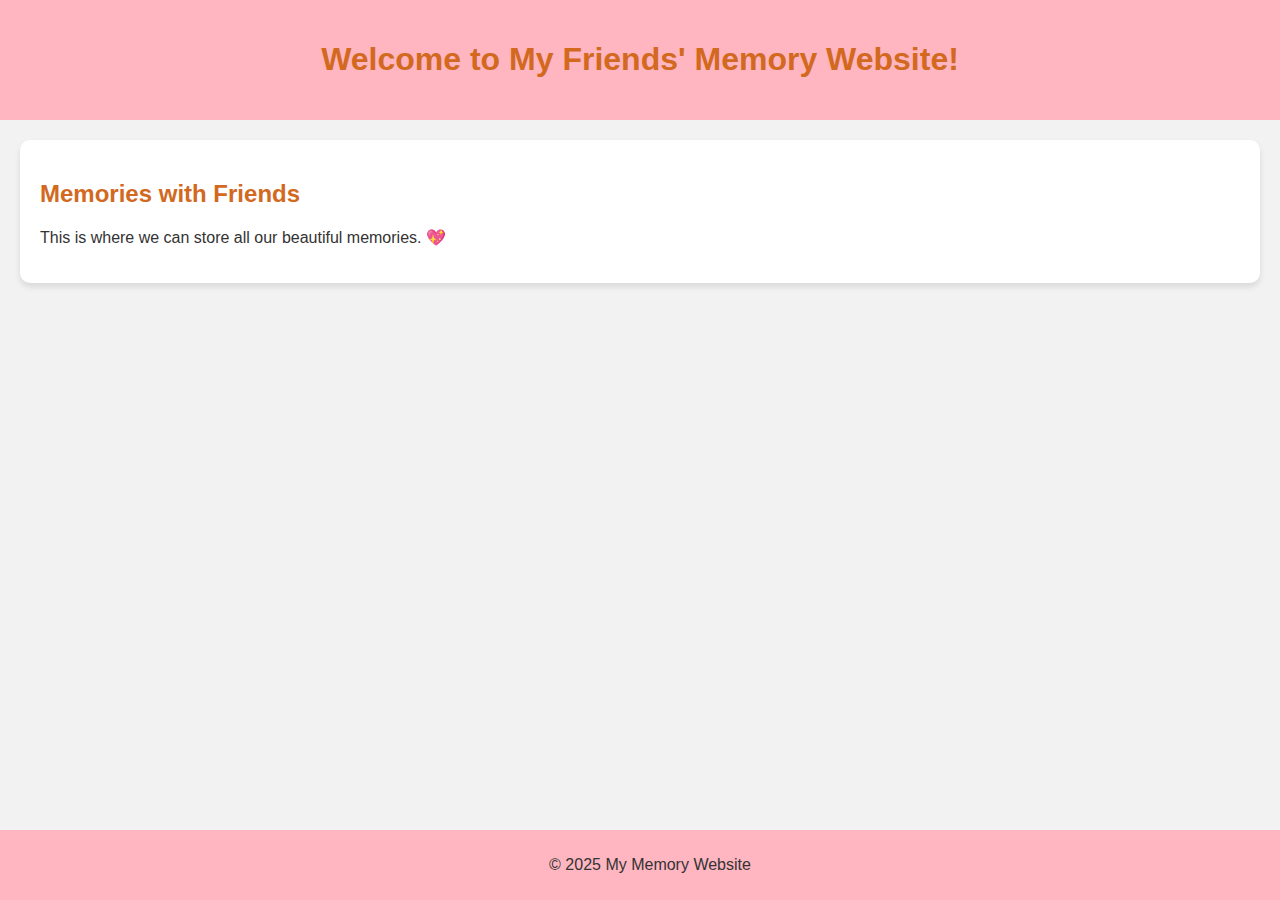
<file: index.html>
<!DOCTYPE html>
<html lang="en">
<head>
    <meta charset="UTF-8">
    <meta name="viewport" content="width=device-width, initial-scale=1.0">
    <title>Friends' Memory Website</title>
    <link rel="stylesheet" href="styles.css">
</head>
<body>
    <header>
        <h1>Welcome to My Friends' Memory Website!</h1>
    </header>

    <div class="memory-card">
        <h2>Memories with Friends</h2>
        <p>This is where we can store all our beautiful memories. 💖</p>
        <!-- Add more sections for each friend here -->
    </div>

    <footer>
        <p>&copy; 2025 My Memory Website</p>
    </footer>
</body>
</html>
</file>
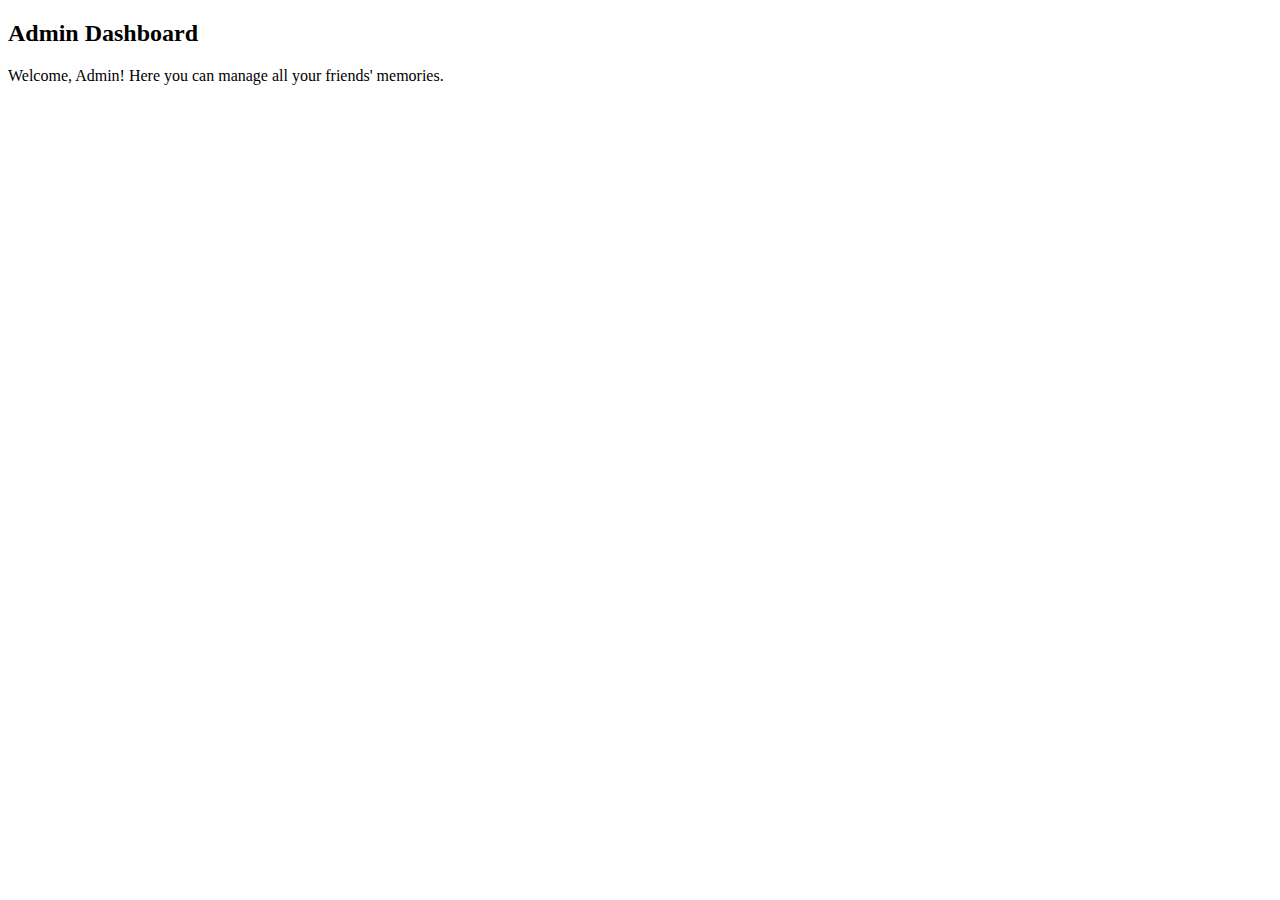
<file: admin.html>
<!DOCTYPE html>
<html lang="en">
<head>
    <meta charset="UTF-8">
    <meta name="viewport" content="width=device-width, initial-scale=1.0">
    <title>Admin - Memory Website</title>
</head>
<body>
    <h2>Admin Dashboard</h2>
    <p>Welcome, Admin! Here you can manage all your friends' memories.</p>
    <!-- Admin controls for managing memories -->
</body>
</html>
</file>
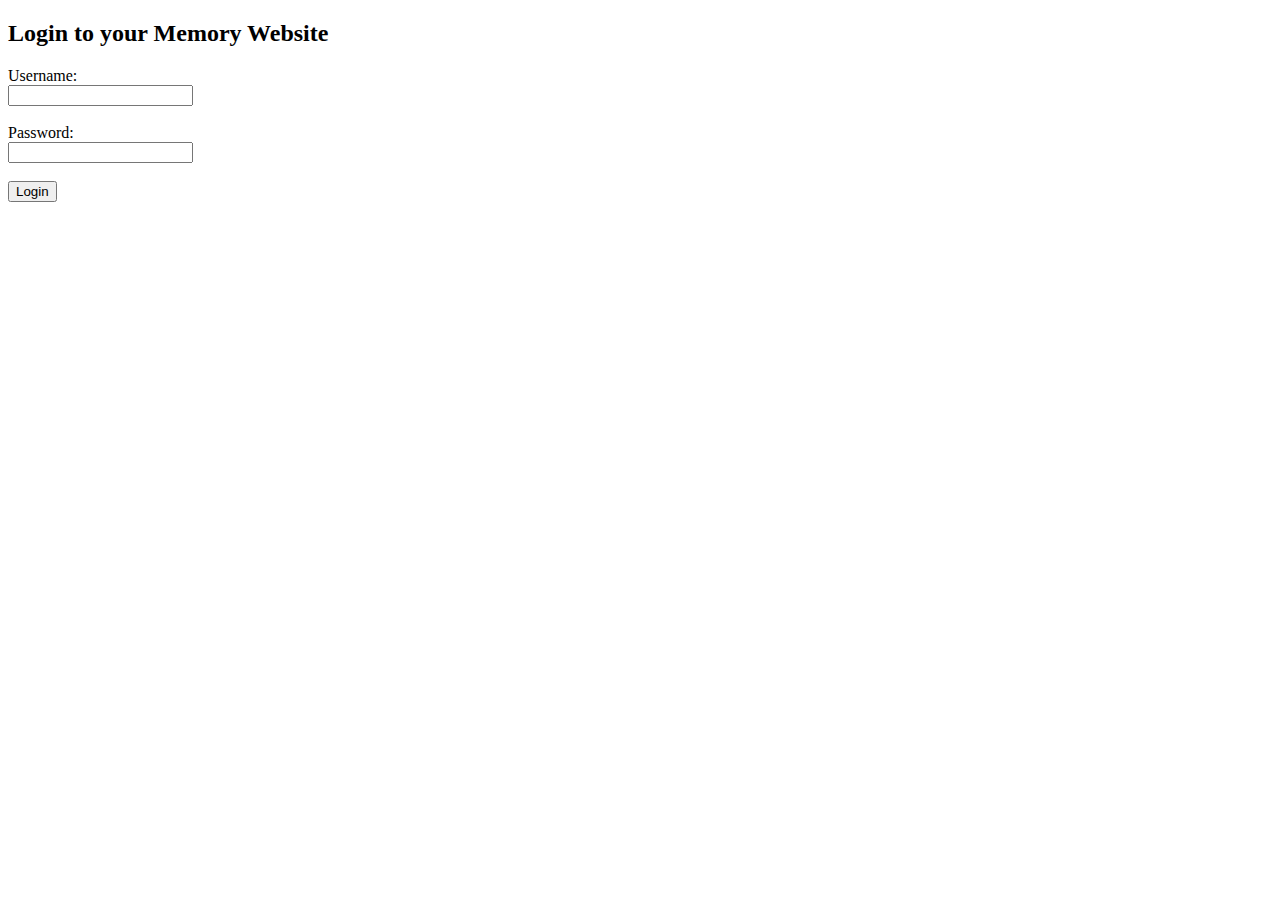
<file: login.html>
<!DOCTYPE html>
<html lang="en">
<head>
    <meta charset="UTF-8">
    <meta name="viewport" content="width=device-width, initial-scale=1.0">
    <title>Login - Memory Website</title>
</head>
<body>
    <h2>Login to your Memory Website</h2>
    <form action="index.html">
        <label for="username">Username:</label><br>
        <input type="text" id="username" name="username"><br><br>

        <label for="password">Password:</label><br>
        <input type="password" id="password" name="password"><br><br>

        <button type="submit">Login</button>
    </form>
</body>
</html>
</file>
<file: styles.css>
body {
    font-family: Arial, sans-serif;
    background-color: #f2f2f2;
    color: #333;
    margin: 0;
    padding: 0;
}

header {
    background-color: #FFB6C1;
    padding: 20px;
    text-align: center;
}

h1, h2 {
    color: #D2691E;
}

.memory-card {
    background-color: #FFF;
    padding: 20px;
    margin: 20px;
    border-radius: 10px;
    box-shadow: 0px 4px 6px rgba(0, 0, 0, 0.1);
}

footer {
    background-color: #FFB6C1;
    text-align: center;
    padding: 10px;
    position: fixed;
    width: 100%;
    bottom: 0;
}
</file>
